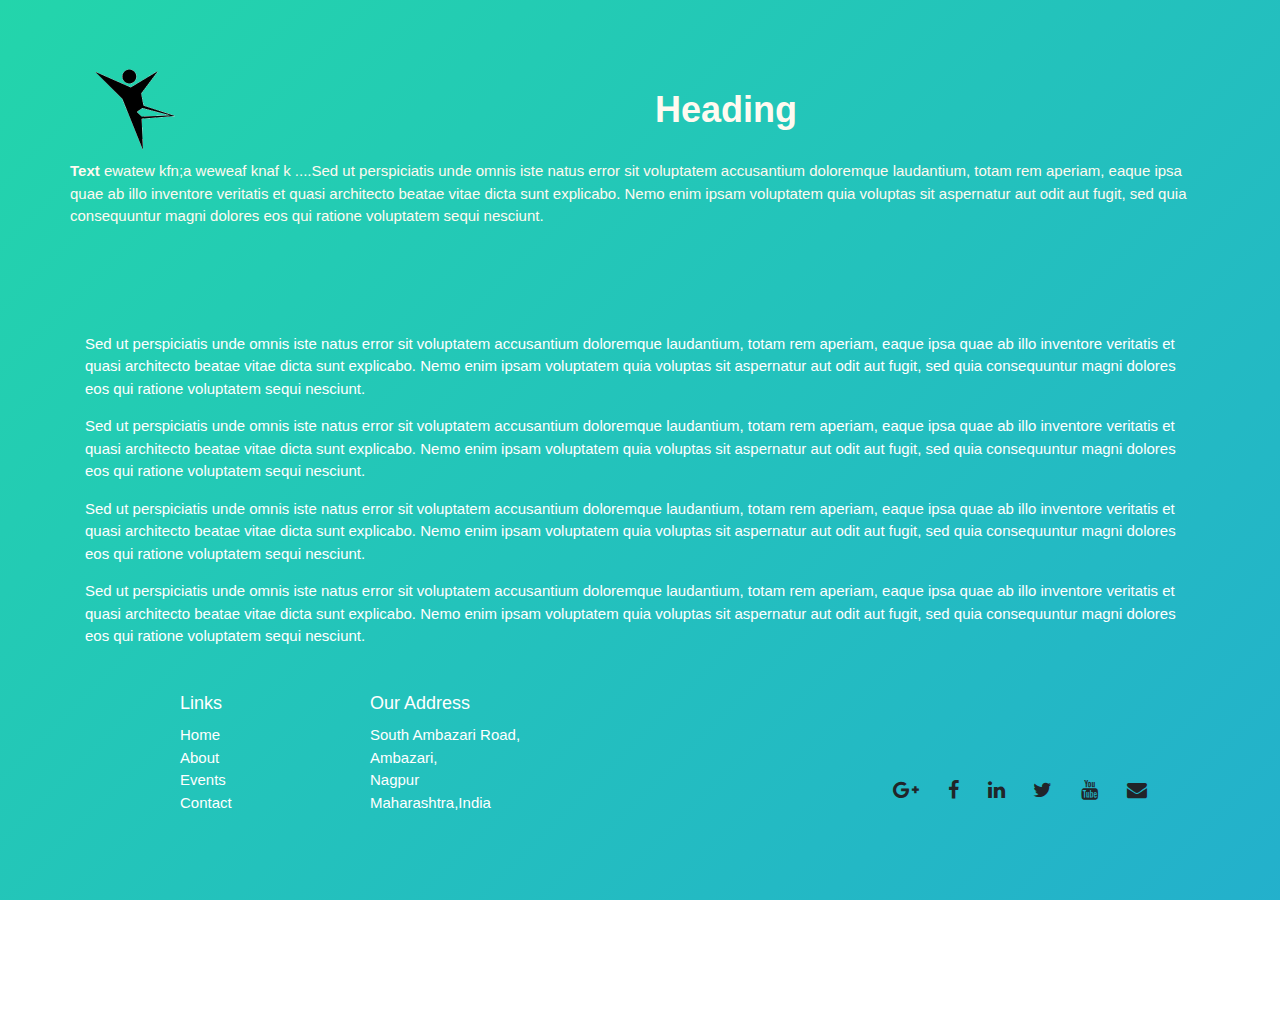
<file: index.html>
<!DOCTYPE html>
<html>
<head>
	<title>Test Site</title>
    <!-- Meta Tags -->
	<meta charset="utf-8">
    <meta http-equiv="X-UA-Compatible" content="IE=edge">
    <meta name="viewport" content="width=device-width, initial-scale=1">
    <!-- Bootstrap -->
    <link rel="stylesheet" href="https://stackpath.bootstrapcdn.com/bootstrap/4.3.1/css/bootstrap.min.css" integrity="sha384-ggOyR0iXCbMQv3Xipma34MD+dH/1fQ784/j6cY/iJTQUOhcWr7x9JvoRxT2MZw1T" crossorigin="anonymous">
    <link rel="stylesheet" href="./styles.css" >
    <link rel="stylesheet" href="https://cdnjs.cloudflare.com/ajax/libs/font-awesome/4.7.0/css/font-awesome.min.css">
    <link rel="stylesheet" href="https://fonts.googleapis.com/css?family=Open+Sans:300" type="text/css" />
    <link rel="stylesheet" href="https://www.w3schools.com/w3css/4/w3.css">
    <link rel="stylesheet" href="https://fonts.googleapis.com/css?family=Lobster">


</head>
<body>
	<nav class="navbar navbar-dark navbar-expand-sm static-top">
		<div class="container">
			<a class="navbar-brand" href="#"><img src="logo.png" width="100"></a>
			<button class="navbar-toggler pull-right" type="button" data-toggle="collapse" id="nav-button" data-target="#Navbar" aria-expanded="false">
			    <span class="navbar-toggler-icon"></span>
			</button>
			<div class="collapse navbar-collapse " id="Navbar">
				<ul class="navbar-nav mr-auto">
					<li class="nav-item blurred-box"><a class="nav-link" href="#"><span class="fa fa-home fa-lg"></span> Home</a></li>
					<li class="nav-item blurred-box"><a class="nav-link" href="./aboutus.html"><span class="fa fa-info fa-lg"></span> About</a></li>
					<li class="nav-item blurred-box"><a class="nav-link" href="#"><span class="fa fa-list fa-lg"></span> Events</a></li>
					<li class="nav-item blurred-box"><a class="nav-link" href="./contactus.html"><span class="fa fa-phone fa-lg"></span> Contact</a></li>
				</ul>
			</div>
		</div>
	</nav>

	<header class="jumbotron">
        <div class="container">
            <div class="row row-header">
            	<div class="container">
            		<div class="row">
            			<div class="col-sm-6 d-none d-sm-block">
            				<img src="./tron.png" class=".d-none .d-sm-block" id="tron" width="100">
            			</div>
            			<div class="col-12 col-sm-6 align-self-center">
            				<p id="heading"><h1><b>Heading</b></h1></p>
            			</div>
            		</div>	
            	</div>
            	<p><strong>Text </strong>ewatew kfn;a weweaf knaf k  ....Sed ut perspiciatis unde omnis iste natus error sit voluptatem accusantium doloremque laudantium, totam rem aperiam, eaque ipsa quae ab illo inventore veritatis et quasi architecto beatae vitae dicta sunt explicabo. Nemo enim ipsam voluptatem quia voluptas sit aspernatur aut odit aut fugit, sed quia consequuntur magni dolores eos qui ratione voluptatem sequi nesciunt. </p>
            </div>
        </div>
    </header>

    <div class="container">
    	<p>Sed ut perspiciatis unde omnis iste natus error sit voluptatem accusantium doloremque laudantium, totam rem aperiam, eaque ipsa quae ab illo inventore veritatis et quasi architecto beatae vitae dicta sunt explicabo. Nemo enim ipsam voluptatem quia voluptas sit aspernatur aut odit aut fugit, sed quia consequuntur magni dolores eos qui ratione voluptatem sequi nesciunt. </p>
    	<p>Sed ut perspiciatis unde omnis iste natus error sit voluptatem accusantium doloremque laudantium, totam rem aperiam, eaque ipsa quae ab illo inventore veritatis et quasi architecto beatae vitae dicta sunt explicabo. Nemo enim ipsam voluptatem quia voluptas sit aspernatur aut odit aut fugit, sed quia consequuntur magni dolores eos qui ratione voluptatem sequi nesciunt. </p>
    	<p>Sed ut perspiciatis unde omnis iste natus error sit voluptatem accusantium doloremque laudantium, totam rem aperiam, eaque ipsa quae ab illo inventore veritatis et quasi architecto beatae vitae dicta sunt explicabo. Nemo enim ipsam voluptatem quia voluptas sit aspernatur aut odit aut fugit, sed quia consequuntur magni dolores eos qui ratione voluptatem sequi nesciunt. </p>
    	<p>Sed ut perspiciatis unde omnis iste natus error sit voluptatem accusantium doloremque laudantium, totam rem aperiam, eaque ipsa quae ab illo inventore veritatis et quasi architecto beatae vitae dicta sunt explicabo. Nemo enim ipsam voluptatem quia voluptas sit aspernatur aut odit aut fugit, sed quia consequuntur magni dolores eos qui ratione voluptatem sequi nesciunt. </p>
    </div>

    <footer class="footer">
        <div class="container">
            <div class="row">             
                <div class="col-4 offset-1 col-sm-2">
                    <h5>Links</h5>
                    <ul class="list-unstyled">
                        <li><a href="#">Home</a></li>
                        <li><a href="./aboutus.html">About</a></li>
                        <li><a href="#">Events</a></li>
                        <li><a href="./contactus.html">Contact</a></li>
                    </ul>
                </div>
                <div class="col-7 col-sm-5">
                    <h5>Our Address</h5>
                    <address>
                      South Ambazari Road,<br>
                      Ambazari,<br> Nagpur<br>
                      Maharashtra,India<br>
                      
                      <i class="fa fa-phone fa-lg"></i>: +999 1234 5678<br>
                      <i class="fa fa-fax fa-lg"></i>: +999 8765 4321<br>
                      <i class="fa fa-envelope fa-lg"></i>: <a href="mailto:emailid@domain.net">emailid@domain.net</a>
                   </address>
                </div>
                <div class="col-12 col-sm-4 align-self-center">
                    <div class="text-center">
                        <a class="btn btn-social-icon btn-google" href="http://google.com/+"><i class="fa fa-google-plus fa-lg"></i></a>
                        <a  class="btn btn-social-icon btn-facebook" href="http://www.facebook.com/profile.php?id="><i class="fa fa-facebook fa-lg"></i></a>
                        <a  class="btn btn-social-icon btn-linkedin" href="http://www.linkedin.com/in/"><i class="fa fa-linkedin fa-lg"></i></a>
                        <a  class="btn btn-social-icon btn-twitter" href="http://twitter.com/"><i class="fa fa-twitter fa-lg"></i></a>
                        <a  class="btn btn-social-icon btn-youtube" href="http://youtube.com/"><i class="fa fa-youtube fa-lg"></i></a>
                        <a class="btn btn-social-icon "  href="mailto:"><i class="fa fa-envelope fa-lg"></i></a>
                    </div>
                </div>
           </div>
           <div class="row justify-content-center">             
                <div class="col-auto">
                    <p>© Copyright 2018 Lmao</p>
                </div>
           </div>
        </div>
    </footer>
	
	

	<script src="https://code.jquery.com/jquery-3.3.1.slim.min.js" integrity="sha384-q8i/X+965DzO0rT7abK41JStQIAqVgRVzpbzo5smXKp4YfRvH+8abtTE1Pi6jizo" crossorigin="anonymous"></script>
    <script src="https://cdnjs.cloudflare.com/ajax/libs/popper.js/1.14.7/umd/popper.min.js" integrity="sha384-UO2eT0CpHqdSJQ6hJty5KVphtPhzWj9WO1clHTMGa3JDZwrnQq4sF86dIHNDz0W1" crossorigin="anonymous"></script>
    <script src="https://stackpath.bootstrapcdn.com/bootstrap/4.3.1/js/bootstrap.min.js" integrity="sha384-JjSmVgyd0p3pXB1rRibZUAYoIIy6OrQ6VrjIEaFf/nJGzIxFDsf4x0xIM+B07jRM" crossorigin="anonymous"></script>

</body>
</html>
</file>
<file: styles.css>
body {
	width: 100wh;
	height: 90vh;
	color: #fff;
	background: linear-gradient(-45deg, #EE7752, #E73C7E, #23A6D5, #23D5AB);
	background-size: 400% 400%;
	-webkit-animation: Gradient 15s ease infinite;
	-moz-animation: Gradient 15s ease infinite;
	animation: Gradient 15s ease infinite;
	padding-bottom: 58px;
    overflow:scroll;
    overflow-x: hidden;

}

@-webkit-keyframes Gradient {
	0% {
		background-position: 0% 50%
	}
	50% {
		background-position: 100% 50%
	}
	100% {
		background-position: 0% 50%
	}
}

@-moz-keyframes Gradient {
	0% {
		background-position: 0% 50%
	}
	50% {
		background-position: 100% 50%
	}
	100% {
		background-position: 0% 50%
	}
}

@keyframes Gradient {
	0% {
		background-position: 0% 50%
	}
	50% {
		background-position: 100% 50%
	}
	100% {
		background-position: 0% 50%
	}
}

* {
	box-sizing: border-box;

    
}
body{
	margin:3px;
}
h2{
  margin-top: 15px;
	margin-bottom: 15px: 
}
.Row{
	width: 100%;
    }
.Column{
	width:90%;
	background-color: gray;
	position: relative;
	margin-left:1px;
	margin-right:1px;
	margin-top:3px;  
}
#nav-button{
  margin-right:30px;
}
#Navbar{
  margin-top: 10px;
}
.nav-item{
  background: none;
  .filter:blur(20px);
  text-align: center;
  margin:2px;
}
.heading{
  padding:5px;
  margin-bottom: 5px;
}
.content{
	padding:7px;
	color:black;
}
.blurred-box{
  position: relative;
  top: calc(50% - 175px);
  
  background: inherit;
  border-radius: 2px;
  overflow: hidden;
}
.blurred-box:after{
 content: '';
 width: 100%;
 height: 300px;
 background: inherit; 
 position: absolute;

 right: 0;
 top: -25px;  
 top position 
 bottom: 0;
 box-shadow: inset 0 0 0 200px rgba(255,255,0,0.1);
 filter: blur(10px);
}
.jumbotron{
	background-color:inherit;
	color:floralwhite;
	margin-top:0px;
}
footer{
	padding:20px 0px 20px 0px;
	margin:0px auto;
}
@media (min-width: 992px) {

  .navbar{
    display: none;
  }
  .col-lg-1, .col-lg-2, .col-lg-3, .col-lg-4, .col-lg-5, .col-lg-6, .col-lg-7, .col-lg-8, .col-lg-9, .col-lg-10, .col-lg-11, .col-lg-12 {
    float: left;
    
  }
  .col-lg-1 {
    width: 8.33%;
  }
  .col-lg-2 {
    width: 16.66%;
  }
  .col-lg-3 {
    width: 25%;
  }
  .col-lg-4 {
    width: 33.00%;
  }
  .col-lg-5 {
    width: 41.66%;
  }
  .col-lg-6 {
    width: 50%;
  }
  .col-lg-7 {
    width: 58.33%;
  }
  .col-lg-8 {
    width: 66.00%;
  }
  .col-lg-9 {
    width: 74.99%;
  }
  .col-lg-10 {
    width: 83.33%;
  }
  .col-lg-11 {
    width: 91.66%;
  }
  .col-lg-12 {
    width: 100%;
  }
}
/********** Medium devices only **********/

@media (min-width: 768px) and (max-width: 991px) {
  .navbar {
    display: none;}
  .col-md-1, .col-md-2, .col-md-3, .col-md-4, .col-md-5, .col-md-6, .col-md-7, .col-md-8, .col-md-9, .col-md-10, .col-md-11, .col-md-12 {
    float: left;
    
  }
  .col-md-1 {
    width: 8.33%;
  }
  .col-md-2 {
    width: 16.66%;
  }
  .col-md-3 {
    width: 25%;
  }
  .col-md-4 {
    width: 33.33%;
  }
  .col-md-5 {
    width: 41.66%;
  }
  .col-md-6 {
    width: 49.70%;
  }
  .col-md-7 {
    width: 58.33%;
  }
  .col-md-8 {
    width: 66.66%;
  }
  .col-md-9 {
    width: 74.99%;
  }
  .col-md-10 {
    width: 83.33%;
  }
  .col-md-11 {
    width: 91.66%;
  }
  .col-md-12 {
    width: 100%;
  }
}

/*Small screen sizes*/
@media (max-width: 767px) and (min-width: 576px) {
  .navbar {
    display: none;}

  .col-sm-1, .col-sm-2, .col-sm-3, .col-sm-4, .col-sm-5, .col-sm-6, .col-sm-7, .col-sm-8, .col-sm-9, .col-sm-10, .col-sm-11, .col-sm-12 {
    float: left;
    
  }
  .col-sm-1 {
    width: 8.33%;
  }
  .col-sm-2 {
    width: 16.66%;
  }
  .col-sm-3 {
    width: 25%;
  }
  .col-sm-4 {
    width: 33.33%;
  }
  .col-sm-5 {
    width: 41.66%;
  }
  .col-sm-6 {
    width: 50.00%;
  }
  .col-sm-7 {
    width: 58.33%;
  }
  .col-sm-8 {
    width: 66.66%;
  }
  .col-sm-9 {
    width: 74.99%;
  }
  .col-sm-10 {
    width: 83.33%;
  }
  .col-sm-11 {
    width: 91.66%;
  }
  .col-sm-12 {
    width: 100%;
  }
}
/*XS-Screens*/
@media (max-width: 576px){
  
  .col-sm-1, .col-sm-2, .col-sm-3, .col-sm-4, .col-sm-5, .col-sm-6, .col-sm-7, .col-sm-8, .col-sm-9, .col-sm-10, .col-sm-11, .col-sm-12 {
    float: left;
    
  }
  .col-sm-1 {
    width: 8.33%;
  }
  .col-sm-2 {
    width: 16.66%;
  }
  .col-sm-3 {
    width: 25%;
  }
  .col-sm-4 {
    width: 33.33%;
  }
  .col-sm-5 {
    width: 41.66%;
  }
  .col-sm-6 {
    width: 50.00%;
  }
  .col-sm-7 {
    width: 58.33%;
  }
  .col-sm-8 {
    width: 66.66%;
  }
  .col-sm-9 {
    width: 74.99%;
  }
  .col-sm-10 {
    width: 83.33%;
  }
  .col-sm-11 {
    width: 91.66%;
  }
  .col-sm-12 {
    width: 100%;
  }
}
</file>
